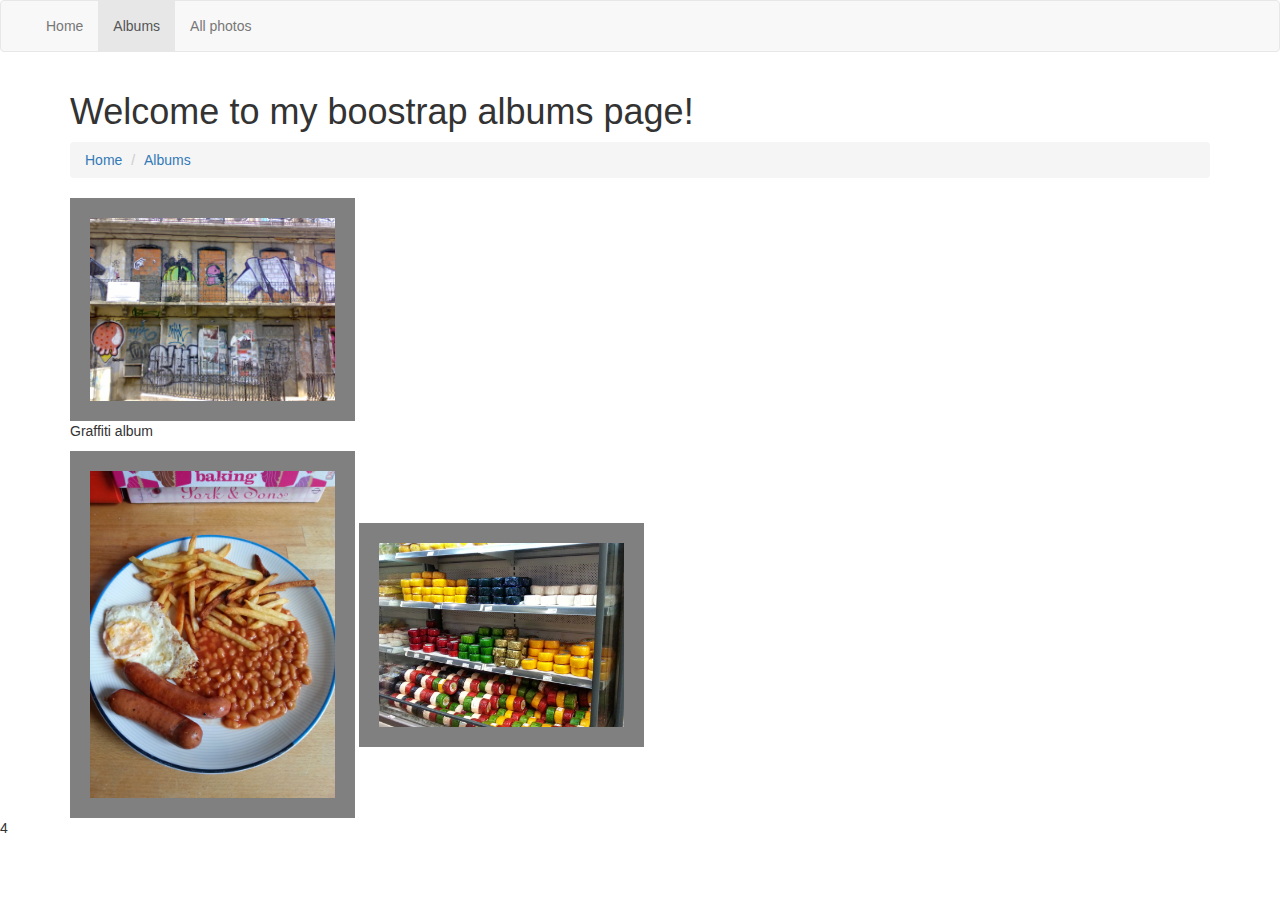
<file: albums.html>
<!DOCTYPE html>
<html lang="en">
  <head>
   <title></title>

    <link href="css/bootstrap.css" rel="stylesheet">
    <link href="css/style.css" rel="stylesheet">

    <!-- HTML5 shim and Respond.js for IE8 support of HTML5 elements and media queries -->
    <!-- WARNING: Respond.js doesn't work if you view the page via file:// -->
    <!--[if lt IE 9]>
      <script src="https://oss.maxcdn.com/html5shiv/3.7.2/html5shiv.min.js"></script>
      <script src="https://oss.maxcdn.com/respond/1.4.2/respond.min.js"></script>
    <![endif]-->

  </head>
  <body>
    <nav class = "navbar navbar-default">

      <div class = "container-fluid">

        <!-- start collapsed navbar -->
        <div class = "navbar-header">
          <button type = "button"
          class = "navbar-toggle collapsed"
          data-toggle = "collapse"
          data-target = "#main_navbar"
          aria-expanded = "false">Open!</button>
        </div>
        <!--end collapsed navbar-->

        <!-- start un-collapsed navbar -->
        <div class = "collapse navbar-collapse" id = "main_navbar">
          <ul class = "nav navbar-nav">
            <li><a href="index.html">Home</a></li>
            <li class = "active"><a href="albums.html">Albums</a></li>
            <li><a href="photos.html">All photos</a></li>
          </ul>
        </div>
        <!--end un-collapsed navbar-->

      </div>
    </nav>

    <div class = "container">
      <h1>Welcome to my boostrap albums page!</h1>

      <!-- start breadcrumb trail -->
      <ol class = "breadcrumb">
        <li><a href = "index.html">Home</a></li>
        <li><a href = "albums.html">Albums</a></li>
      </ol>
      <!-- end breadcrumb trail -->

      <a href = "photos.html"><img class = "album_cover" src = "./images/img_1.jpg" alt = "cover photo: graffiti" /></a>
      <p>Graffiti album</p>
      <a href = ""><img class = "album_cover" src = "./images/img_2.jpg" alt = "cover photo: food" /></a>
      <a href = ""><img class = "album_cover" src = "./images/img_3.jpg" alt = "cover photo: cheese" /></a>

    </div>
    <script src="js/jquery.min.js"></script>4
    <script src="js/bootstrap.min.js"></script>

  </body>
</html>
</file>
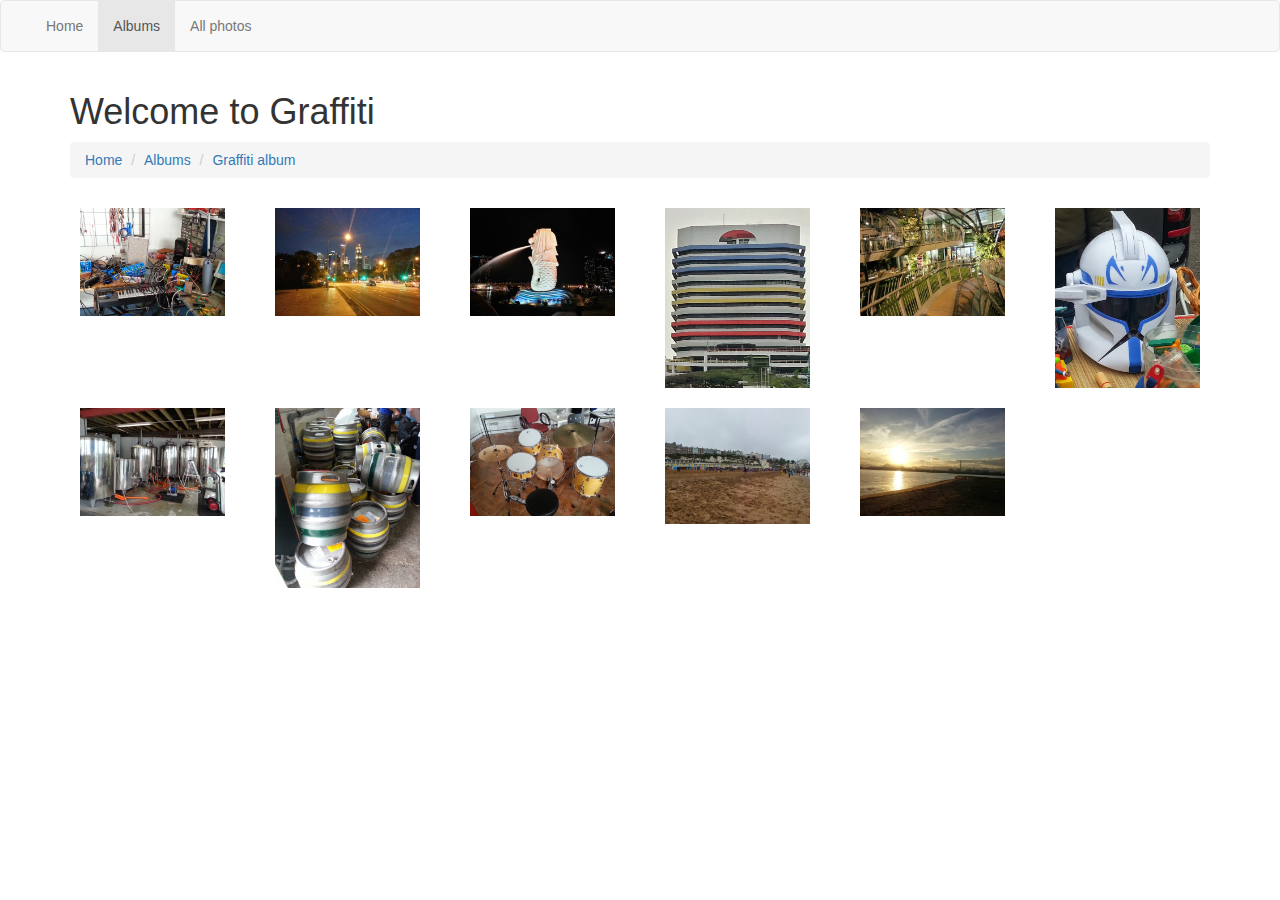
<file: photos.html>
<!DOCTYPE html>
<html lang="en">
  <head>
   <title></title>

    <link href="css/bootstrap.css" rel="stylesheet">
    <link href="css/style.css" rel="stylesheet">

    <!-- HTML5 shim and Respond.js for IE8 support of HTML5 elements and media queries -->
    <!-- WARNING: Respond.js doesn't work if you view the page via file:// -->
    <!--[if lt IE 9]>
      <script src="https://oss.maxcdn.com/html5shiv/3.7.2/html5shiv.min.js"></script>
      <script src="https://oss.maxcdn.com/respond/1.4.2/respond.min.js"></script>
    <![endif]-->

  </head>
  <body>
    <nav class = "navbar navbar-default">

      <div class = "container-fluid">

        <!-- start collapsed navbar -->
        <div class = "navbar-header">
          <button type = "button"
          class = "navbar-toggle collapsed"
          data-toggle = "collapse"
          data-target = "#main_navbar"
          aria-expanded = "false">Open!</button>
        </div>
        <!--end collapsed navbar-->

        <!-- start un-collapsed navbar -->
        <div class = "collapse navbar-collapse" id = "main_navbar">
          <ul class = "nav navbar-nav">
            <li><a href="index.html">Home</a></li>
            <li  class = "active"><a href="albums.html">Albums</a></li>
            <li><a href="photos.html">All photos</a></li>
          </ul>
        </div>
        <!--end un-collapsed navbar-->

      </div>
    </nav>

    <!-- start of container -->
    <div class = "container">
      <h1>Welcome to Graffiti</h1>

      <!-- start breadcrumb trail -->
      <ol class = "breadcrumb">
        <li><a href = "index.html">Home</a></li>
        <li><a href = "albums.html">Albums</a></li>
        <li><a href = "photos.html">Graffiti album</a></li>
      </ol>
      <!-- end breadcrumb trail -->

      <!-- start of row -->
      <div class = "row">
        <!-- tell bootstrap that the image takes 3 cols in medium size screen, 2 in large & 6 cols in extra small-->
        <div class = "col-xs-6 col-md-3 col-lg-2">
          <a href = "photo1.html"><img class = "photo_list" src = "./images/img_4.jpg" alt = "a music studio" /></a>
        </div>
        <div class = "col-xs-6 col-md-3 col-lg-2">
          <a href = ""><img class = "photo_list" src = "./images/img_5.jpg" alt = "a street at night" /></a>
        </div>
        <div class = "col-xs-6 col-md-3 col-lg-2">
          <a href = ""><img class = "photo_list" src = "./images/img_6.jpg" alt = "a lion fountain" /></a>
        </div>
        <div class = "col-xs-6 col-md-3 col-lg-2">
          <a href = ""><img class = "photo_list" src = "./images/img_7.jpg" alt = "a colorful building" /></a>
        </div>
        <div class = "col-xs-6 col-md-3 col-lg-2">
          <a href = ""><img class = "photo_list" src = "./images/img_8.jpg" alt = "plants" /></a>
        </div>
        <div class = "col-xs-6 col-md-3 col-lg-2">
          <a href = ""><img class = "photo_list" src = "./images/img_9.jpg" alt = "a helmet" /></a>
        </div>
        <div class = "col-xs-6 col-md-3 col-lg-2">
          <a href = ""><img class = "photo_list" src = "./images/img_10.jpg" alt = "big containers" /></a>
        </div>
        <div class = "col-xs-6 col-md-3 col-lg-2">
          <a href = ""><img class = "photo_list" src = "./images/img_11.jpg" alt = "small containers" /></a>
        </div>
        <div class = "col-xs-6 col-md-3 col-lg-2">
          <a href = ""><img class = "photo_list" src = "./images/img_12.jpg" alt = "drums" /></a>
        </div>
        <div class = "col-xs-6 col-md-3 col-lg-2">
          <a href = ""><img class = "photo_list" src = "./images/img_13.jpg" alt = "a beach" /></a>
        </div>
        <div class = "col-xs-6 col-md-3 col-lg-2">
          <a href = ""><img class = "photo_list" src = "./images/img_14.jpg" alt = "sunset" /></a>
        </div>
      </div>
      <!-- end of row -->

    </div>
    <!-- end of container -->

    <script src="js/jquery.min.js"></script>
    <script src="js/bootstrap.min.js"></script>

  </body>
</html>
</file>
<file: css/style.css>
.album_cover {
  width: 25%;
  border: 20px solid gray;
}

.photo_list {
  width: 100%;
  max-height: 200px;
  padding: 10px;
}

.single_photo {
  width: 75%;
}
</file>
